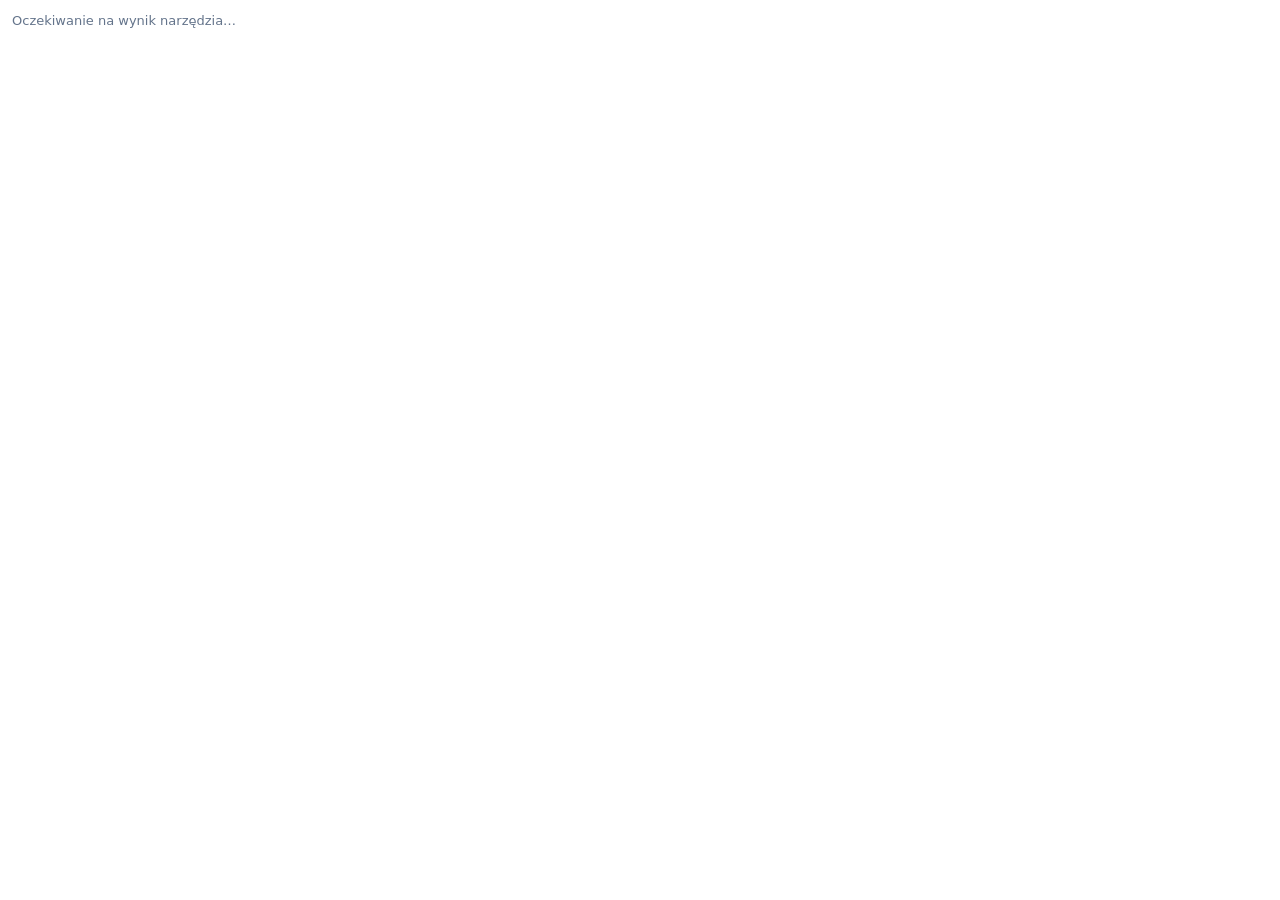
<file: labs/04-mcp/src/TupZak.Demo/Mcp/BuildingMapView.html>
<!doctype html>
<html lang="pl">
<head>
  <meta charset="utf-8">
  <meta name="viewport" content="width=device-width, initial-scale=1">
  <title>Mapa budynku</title>
  <style>
    /* Zmienne hosta (MCP Apps) z wartościami domyślnymi, gdy host ich nie przekaże. */
    :root {
      --bg: var(--color-background-primary, #ffffff);
      --fg: var(--color-text-primary, #0f172a);
      --muted: var(--color-text-secondary, #64748b);
      --font: var(--font-sans, system-ui, -apple-system, "Segoe UI", sans-serif);
      color-scheme: light dark;
    }
    :root[data-theme="dark"] {
      --bg: var(--color-background-primary, #1e1e1e);
      --fg: var(--color-text-primary, #f1f5f9);
      --muted: var(--color-text-secondary, #94a3b8);
    }
    html, body { margin: 0; background: var(--bg); color: var(--fg); font: 13px/1.4 var(--font); }
    #status { padding: 12px; color: var(--muted); }
    #status.error { color: #dc2626; }
    svg { display: block; width: 100%; height: auto; }
    .label { font-size: 11px; fill: var(--fg); paint-order: stroke; stroke: var(--bg); stroke-width: 3px; }
    .label.minor { fill: var(--muted); }
    .label.entrance { font-weight: 700; fill: #1d4ed8; }
    #pick { display: flex; flex-wrap: wrap; align-items: center; gap: 8px; padding: 8px 12px; }
    #pick[hidden] { display: none; }
    #pick-text { flex: 1 1 200px; }
    #pick-text.error { color: #dc2626; }
    #pick button { font: inherit; padding: 4px 12px; cursor: pointer; }
    #pick button:disabled { cursor: default; }
    svg.picking { cursor: crosshair; }
  </style>
</head>
<body>
<!-- Widget pokazuje tylko mapę; nazwę budynku i wejście model podaje w tekście odpowiedzi. -->
<div id="status">Oczekiwanie na wynik narzędzia…</div>
<div id="pick" hidden>
  <span id="pick-text" role="status"></span>
  <button id="pick-confirm" type="button" disabled>Zatwierdź</button>
  <button id="pick-unknown" type="button">Nie wiem</button>
</div>
<svg id="map" hidden></svg>
<script>
  // ---------- JSON-RPC przez postMessage z hostem MCP Apps ----------

  const pending = new Map();
  let nextId = 1;
  let hostCapabilities = {};

  function send(message) { window.parent.postMessage({ jsonrpc: '2.0', ...message }, '*'); }

  function request(method, params) {
    const id = nextId++;
    send({ id, method, params });
    return new Promise((resolve, reject) => pending.set(id, { resolve, reject }));
  }

  window.addEventListener('message', event => {
    const msg = event.data;
    if (!msg || msg.jsonrpc !== '2.0') return;

    if (msg.id !== undefined && !msg.method) {              // odpowiedź na nasze żądanie
      const p = pending.get(msg.id);
      pending.delete(msg.id);
      msg.error ? p?.reject(msg.error) : p?.resolve(msg.result);
      return;
    }

    switch (msg.method) {
      case 'ui/notifications/tool-result': renderResult(msg.params); break;
      case 'ui/notifications/tool-cancelled': setStatus('Wywołanie narzędzia anulowano.', true); break;
      case 'ui/notifications/host-context-changed': applyHostContext(msg.params); break;
    }
    if (msg.id !== undefined && msg.method) send({ id: msg.id, result: {} });  // np. ping, ui/resource-teardown
  });

  function applyHostContext(context) {
    if (!context) return;
    if (context.theme) document.documentElement.dataset.theme = context.theme;
    for (const [name, value] of Object.entries(context.styles?.variables ?? {}))
      if (value) document.documentElement.style.setProperty(name, value);
  }

  new ResizeObserver(() => {
    const { width, height } = document.documentElement.getBoundingClientRect();
    send({ method: 'ui/notifications/size-changed', params: { width: Math.ceil(width), height: Math.ceil(height) } });
  }).observe(document.documentElement);

  request('ui/initialize', {
    protocolVersion: '2026-01-26',
    appInfo: { name: 'tupzak-building-map', version: '1.0.0' },
    appCapabilities: {},
  }).then(result => {
    hostCapabilities = result?.hostCapabilities ?? {};
    applyHostContext(result?.hostContext);
    send({ method: 'ui/notifications/initialized', params: {} });
  }).catch(error => setStatus(`Błąd inicjalizacji: ${error?.message ?? error}`, true));

  // ---------- rysowanie GeoJSON (lokalne współrzędne w metrach, y rośnie na północ) ----------

  const styles = {
    building: { stroke: '#334155', width: 2, fill: '#cbd5e1' },
    parking: { stroke: '#6b7280', width: 2, dash: '6 4', fill: '#e5e7eb' },
    courtyard: { stroke: '#16a34a', width: 2, fill: '#bbf7d0' },
    path: { stroke: '#a16207', width: 3, dash: '6 6', fill: 'none' },
  };

  function setStatus(text, isError = false) {
    const status = document.getElementById('status');
    status.textContent = text;
    status.className = isError ? 'error' : '';
    status.hidden = !text;
  }

  function renderResult(result) {
    const text = (result?.content ?? []).filter(c => c.type === 'text').map(c => c.text).join('');
    if (result?.isError) {
      let message = text;
      try { message = JSON.parse(text).error ?? text; } catch { }
      return setStatus(message || 'Narzędzie zwróciło błąd.', true);
    }
    const data = result?.structuredContent;
    if (!data?.geojson) return setStatus(text || 'Brak danych GeoJSON w wyniku narzędzia.', true);

    setStatus('');
    draw(data.geojson, data.entranceId);
    drawCoffeeMachine(data.coffeeMachine);
    if (data.mode === 'pick-coffee-machine') startPicking(data);
  }

  // ---------- wskazywanie ekspresu do kawy: odpowiednik elicitacji w widgecie ----------

  const svgNs = 'http://www.w3.org/2000/svg';
  const reportToolName = 'report_coffee_machine_location';
  let mapTransform = null;   // parametry ostatniego draw(), potrzebne do przeliczenia kliknięcia na metry
  let picking = null;        // { buildingId, name, point, busy } albo null poza trybem wskazywania

  const pickPanel = document.getElementById('pick');
  const pickText = document.getElementById('pick-text');
  const confirmButton = document.getElementById('pick-confirm');
  const unknownButton = document.getElementById('pick-unknown');

  function setPickText(text, isError = false) {
    pickText.textContent = text;
    pickText.className = isError ? 'error' : '';
  }

  function startPicking(data) {
    picking = { buildingId: data.buildingId, name: data.name, saved: data.coffeeMachine, point: null, busy: false };
    pickPanel.hidden = false;
    document.getElementById('map').classList.add('picking');
    setPickText(`Kliknij na mapie miejsce ekspresu do kawy: ${data.name}.`);
    updatePickButtons();
  }

  function stopPicking(text, isError = false) {
    picking = null;
    document.getElementById('map').classList.remove('picking');
    confirmButton.hidden = unknownButton.hidden = true;
    setPickText(text, isError);
  }

  function updatePickButtons() {
    confirmButton.disabled = !picking?.point || picking.busy;
    unknownButton.disabled = !!picking?.busy;
  }

  function toMapPoint(event) {
    const svg = document.getElementById('map');
    const view = new DOMPoint(event.clientX, event.clientY).matrixTransform(svg.getScreenCTM().inverse());
    const { minX, minY, s, pad, height } = mapTransform;
    const round = v => Math.round(v * 10) / 10;
    return { x: round(minX + (view.x - pad) / s), y: round(minY + (height - pad - view.y) / s) };
  }

  // Marker ma osobną grupę, więc przesuwanie wskazania nie wymaga ponownego rysowania mapy.
  function drawCoffeeMachine(point) {
    document.getElementById('coffee-machine')?.remove();
    if (!point || !mapTransform) return;

    const { minX, minY, s, pad, height } = mapTransform;
    const group = document.createElementNS(svgNs, 'g');
    group.id = 'coffee-machine';
    group.setAttribute('transform', `translate(${pad + (point.x - minX) * s} ${height - pad - (point.y - minY) * s})`);
    group.setAttribute('pointer-events', 'none');
    group.innerHTML = '<circle r="8" fill="#f59e0b" stroke="#92400e" stroke-width="3"/>'
      + '<text class="label" y="-13" text-anchor="middle">Ekspres</text>';
    document.getElementById('map').appendChild(group);
  }

  document.getElementById('map').addEventListener('click', event => {
    if (!picking || picking.busy || !mapTransform) return;
    picking.point = toMapPoint(event);
    drawCoffeeMachine(picking.point);
    setPickText(`Wskazane miejsce: (${picking.point.x}; ${picking.point.y}) m. Zatwierdź albo kliknij inne miejsce.`);
    updatePickButtons();
  });

  confirmButton.addEventListener('click', async () => {
    if (!picking?.point || picking.busy) return;
    if (!hostCapabilities.serverTools)
      return setPickText('Ten host nie pozwala widgetowi zapisać wskazania. Opisz miejsce ekspresu w rozmowie.', true);

    picking.busy = true;
    updatePickButtons();
    setPickText('Zapisywanie…');

    let saved;
    try {
      saved = await request('tools/call', {
        name: reportToolName,
        arguments: { buildingId: picking.buildingId, x: picking.point.x, y: picking.point.y },
      });
    } catch (error) {
      return failPick(`Nie udało się zapisać wskazania: ${error?.message ?? error}`);
    }

    const text = (saved?.content ?? []).filter(c => c.type === 'text').map(c => c.text).join('');
    if (saved?.isError) {
      let message = text;
      try { message = JSON.parse(text).error ?? text; } catch { }
      return failPick(message || 'Nie udało się zapisać wskazania.');
    }

    const r = saved.structuredContent ?? {};
    const place = r.insideBuilding ? 'w budynku' : 'poza budynkiem';
    const answer = `Ekspres do kawy (${picking.name}) wskazano na mapie: x=${r.x}, y=${r.y} m, ${place}, `
      + `${r.nearestEntranceDistanceM} m od wejścia ${r.nearestEntranceId}.`;

    stopPicking('Zapisano wskazanie.');
    try {
      await sendToConversation(answer);
    } catch {
      // Zapis na serwerze już jest. Model dostanie kontekst w kolejnej turze, którą rozpocznie użytkownik.
      request('ui/update-model-context', { content: [{ type: 'text', text: answer }] }).catch(() => { });
      setPickText('Zapisano. Napisz w rozmowie, żeby kontynuować.');
    }
  });

  unknownButton.addEventListener('click', async () => {
    if (!picking || picking.busy) return;
    const { name } = picking;
    picking.busy = true;
    updatePickButtons();
    try {
      await sendToConversation(`Nie wiem, gdzie jest ekspres do kawy (${name}).`);
      drawCoffeeMachine(picking.saved);   // porzucone wskazanie znika, wcześniej zapisane zostaje
      stopPicking('Bez wskazania.');
    } catch (error) {
      failPick(`Nie udało się wysłać odpowiedzi: ${error?.message ?? error}. Napisz ją w rozmowie.`);
    }
  });

  function failPick(message) {
    picking.busy = false;
    updatePickButtons();
    setPickText(message, true);
  }

  function sendToConversation(text) {
    return request('ui/message', { role: 'user', content: { type: 'text', text } });
  }

  function draw(geojson, markedEntranceId) {
    const features = geojson.features ?? [];
    const rings = f => f.geometry.type === 'Polygon' ? f.geometry.coordinates
      : f.geometry.type === 'LineString' ? [f.geometry.coordinates] : [[f.geometry.coordinates]];
    const all = features.flatMap(f => rings(f).flat());
    const minX = Math.min(...all.map(p => p[0])), maxX = Math.max(...all.map(p => p[0]));
    const minY = Math.min(...all.map(p => p[1])), maxY = Math.max(...all.map(p => p[1]));

    const width = 640, pad = 40;
    const scale = (width - 2 * pad) / Math.max(maxX - minX, 1);
    const height = Math.min((maxY - minY) * scale + 2 * pad, 900);
    const s = Math.min(scale, (height - 2 * pad) / Math.max(maxY - minY, 1));
    const px = ([x, y]) => [pad + (x - minX) * s, height - pad - (y - minY) * s];
    const pts = coords => coords.map(p => px(p).map(v => v.toFixed(1)).join(',')).join(' ');
    mapTransform = { minX, minY, s, pad, height };

    const kindOrder = { parking: 0, courtyard: 1, path: 2, building: 3, landmark: 4, entrance: 5 };
    const sorted = [...features].sort((a, b) => (kindOrder[a.properties.kind] ?? 9) - (kindOrder[b.properties.kind] ?? 9));
    const esc = t => String(t).replace(/[&<>"]/g, c => ({ '&': '&amp;', '<': '&lt;', '>': '&gt;', '"': '&quot;' })[c]);

    const parts = sorted.map(f => {
      const { kind, id, name } = f.properties;
      const st = styles[kind] ?? {};
      const dash = st.dash ? ` stroke-dasharray="${st.dash}"` : '';
      const title = `<title>${esc(id)} · ${esc(name)}</title>`;

      if (f.geometry.type === 'Polygon') {
        const ring = f.geometry.coordinates[0];
        const vertices = ring.slice(0, -1);  // ostatni punkt pierścienia powtarza pierwszy
        const [cx, cy] = px([vertices.reduce((a, p) => a + p[0], 0) / vertices.length, vertices.reduce((a, p) => a + p[1], 0) / vertices.length]);
        const polygon = `<polygon points="${pts(ring)}" fill="${st.fill}" stroke="${st.stroke}" stroke-width="${st.width}"${dash}>${title}</polygon>`;
        if (kind === 'building') {
          // Nazwa nad obrysem (środek wielokąta w kształcie L może leżeć poza nim), jak w app.js.
          const [, top] = px([0, Math.max(...vertices.map(p => p[1]))]);
          const [left] = px([Math.min(...vertices.map(p => p[0])), 0]);
          return `<g>${polygon}<text class="label" x="${left}" y="${top - 8}">${esc(name)}</text></g>`;
        }
        return `<g>${polygon}<text class="label minor" x="${cx}" y="${cy}" text-anchor="middle" dominant-baseline="middle">${esc(kind === 'parking' ? 'P' : name)}</text></g>`;
      }
      if (f.geometry.type === 'LineString')
        return `<polyline points="${pts(f.geometry.coordinates)}" fill="none" stroke="${st.stroke}" stroke-width="${st.width}"${dash}>${title}</polyline>`;

      const [x, y] = px(f.geometry.coordinates);
      if (kind === 'entrance') {
        const marked = id === markedEntranceId;
        return `<g>${marked ? `<circle cx="${x}" cy="${y}" r="16" fill="#1d4ed8" fill-opacity="0.2" stroke="#1d4ed8" stroke-width="2"/>` : ''}`
          + `<circle cx="${x}" cy="${y}" r="7" fill="${marked ? '#1d4ed8' : '#fff'}" stroke="#1d4ed8" stroke-width="3">${title}</circle>`
          + `<text class="label entrance" x="${x}" y="${y - (marked ? 20 : 12)}" text-anchor="middle">${esc(id)}</text></g>`;
      }
      return `<g><circle cx="${x}" cy="${y}" r="6" fill="#ddd6fe" stroke="#7c3aed" stroke-width="2">${title}</circle>`
        + (x > width / 2  // etykieta po stronie środka mapy, żeby nie wychodziła poza krawędź
          ? `<text class="label minor" x="${x - 9}" y="${y}" text-anchor="end" dominant-baseline="middle">${esc(name)}</text></g>`
          : `<text class="label minor" x="${x + 9}" y="${y}" dominant-baseline="middle">${esc(name)}</text></g>`);
    });

    // Strzałka północy i podziałka 10 m.
    const bar = 10 * s;
    parts.push(`<g class="label minor"><text x="${width - 16}" y="20" text-anchor="middle">N</text>`
      + `<path d="M${width - 16} 24 l-5 12 h10 z" fill="currentColor"/></g>`
      + `<g><line x1="12" y1="${height - 12}" x2="${12 + bar}" y2="${height - 12}" stroke="currentColor" stroke-width="2"/>`
      + `<text class="label minor" x="${16 + bar}" y="${height - 12}" dominant-baseline="middle">10 m</text></g>`);

    const svg = document.getElementById('map');
    svg.setAttribute('viewBox', `0 0 ${width} ${height.toFixed(0)}`);
    svg.style.color = 'var(--muted)';
    svg.innerHTML = parts.join('');
    svg.hidden = false;
  }
</script>
</body>
</html>
</file>
